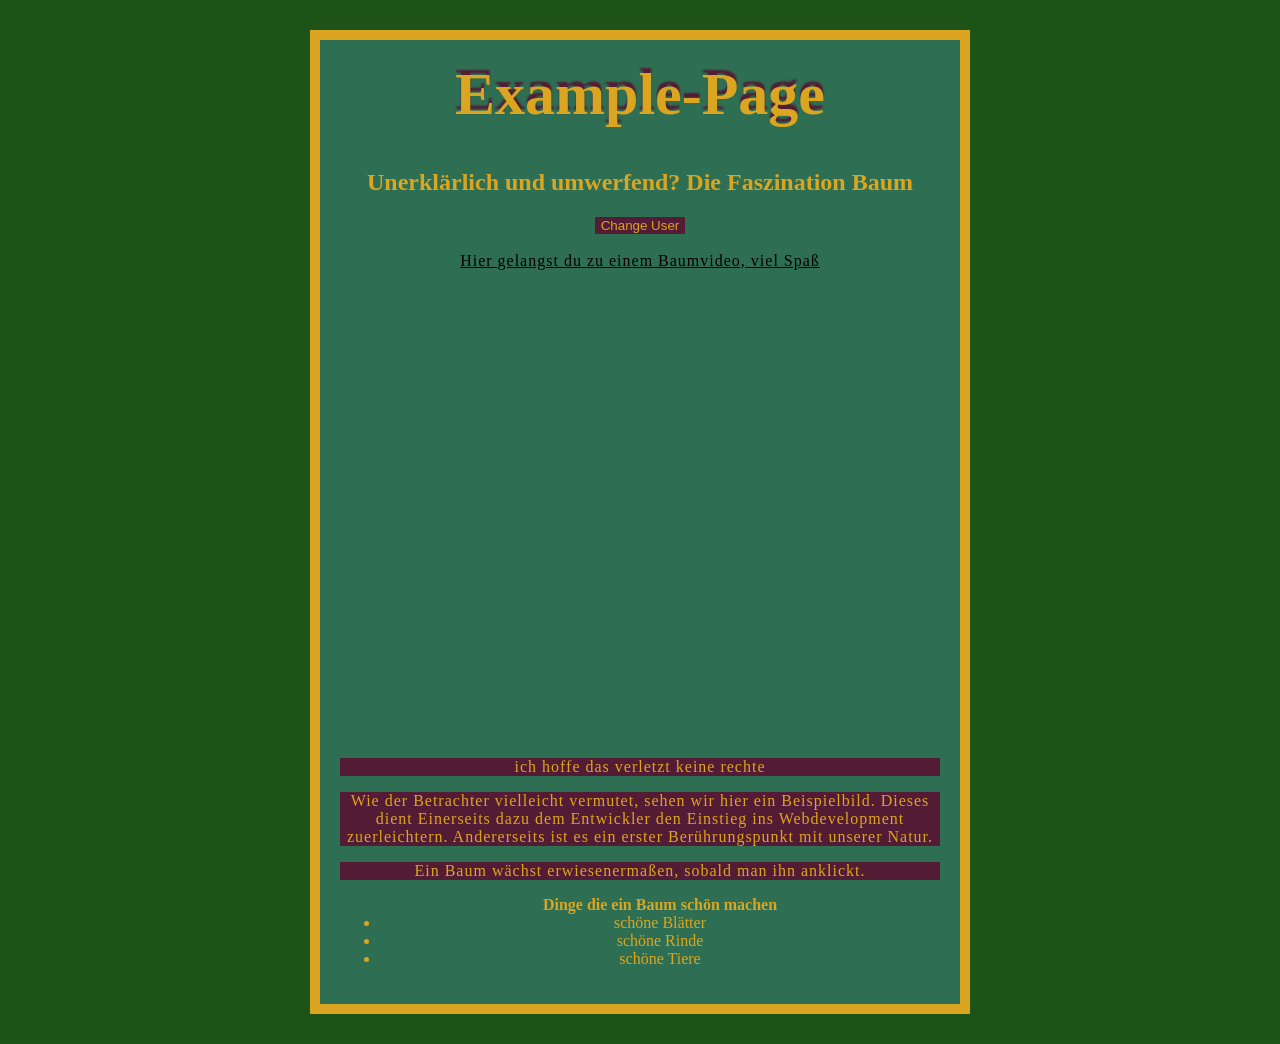
<file: index.html>
<!DOCTYPE html>
<html lang="en">
<head>
    <meta charset="UTF-8">
    <meta http-equiv="X-UA-Compatible" content="IE=edge">
    <meta name="viewport" content="width=device-width, initial-scale=1.0">
    <title>Julius Website</title>
    <link rel="stylesheet" href="styles/mystyle.css">
    <!--
    <link rel="stylesheet" href="css/bootstrap.css"> -->
    <!-- man kann css in das html dokument einbauen, oder aber man importiert den
        style lieber aus einer extra css Datei (liegt auch im repo)-->
    <style>
      iframe { 
        border: coral;
        border-radius: 1cm;
      }
    </style>
</head>
<body>
  <!-- you might want to configure csp directly to not get your page highjacked-->
  <!-- A place to enjoy webdevelopment possibilities-->
    <h1> Example-Page</h1>
    <h3></h3>
    <h2> Unerklärlich und umwerfend? Die Faszination Baum</h2>
    <button>Change User</button>
    <br> <br>
    <a href="https://www.youtube.com/watch?v=eR5q0jsQMYc">Hier gelangst du zu einem Baumvideo, viel Spaß</a>
    <br> <br>
    <!--/// iframes tag: möglichkeiten videos, map,advert ONLY EMBED WHEN NECESSARY-->
    <!--<img src="images/ein-baum.svg" alt="Das Bild eines Baumes"> -->
    <!-- iframes tags ermögliochen es videos einzubinden (embedding technique to embed entire web document)-->
    <!--<iframe width="560" height="315" src="https://www.youtube.com/embed/LXb3EKWsInQ" 
                title="YouTube video player" frameborder="0" 
                allow="accelerometer; autoplay; clipboard-write; encrypted-media; gyroscope; picture-in-picture; web-share" 
                allowfullscreen></iframe>-->
    <iframe src="https://www.google.com/maps/embed?pb=!1m14!1m12!1m3!1d310844.0805017142!2d13.42473175!3d52.5068441!2m3!1f0!2f0!3f0!3m2!1i1024!2i768!4f13.1!5e0!3m2!1sde!2sde!4v1683549397617!5m2!1sde!2sde" 
            width="600" 
            height="450" 
            style="border:0;" 
            allowfullscreen="" 
            loading="lazy" 
            referrerpolicy="no-referrer-when-downgrade"></iframe>
    <p> ich hoffe das verletzt keine rechte</p>
    <p> Wie der Betrachter vielleicht vermutet, sehen wir hier ein Beispielbild. Dieses dient Einerseits dazu 
        dem Entwickler den Einstieg ins Webdevelopment zuerleichtern. Andererseits ist es ein erster Berührungspunkt mit unserer Natur.
    </p>
    <p>
      Ein Baum wächst erwiesenermaßen, sobald man ihn anklickt.
    </p>
    <ul> 
        <strong>Dinge die ein Baum schön machen</strong>
        <li>schöne Blätter</li>
        <li>schöne Rinde</li>
        <li>schöne Tiere</li>
    </ul>
    <!--
    <div class="container text-center">
        <div class="row">
          <div class="col">
            Column
          </div>
          <div class="col">
            Column
          </div>
          <div class="col">
            Column
          </div>
        </div>
    -->
    <!-- <scipt src="js/bootstrap.bundle.js"></scipt> -->
    <!--applies Java das ausgewählte java script auf diese konkrete Seite-->
    <script src="scripts/main.js"></script>
</body>
</html>
</file>
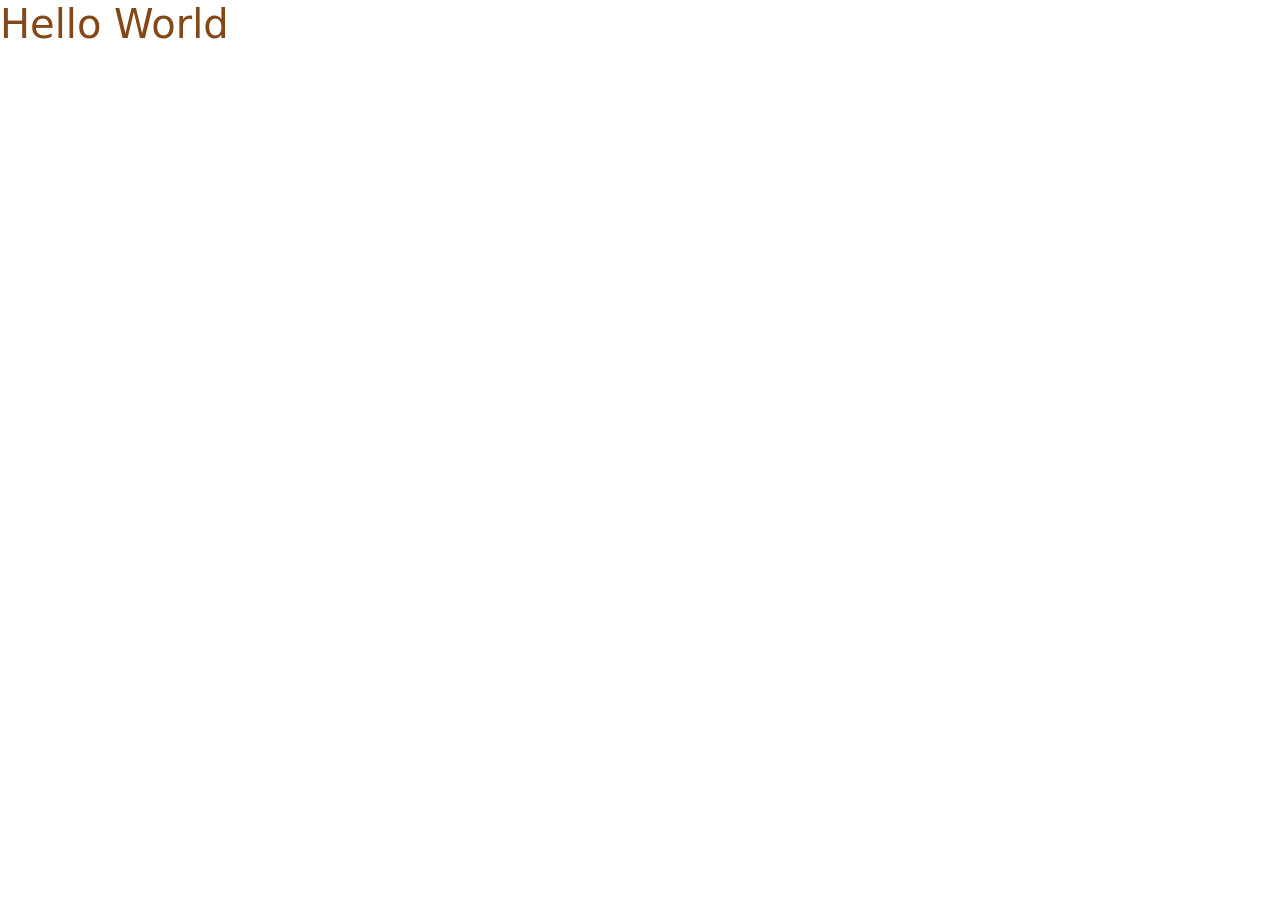
<file: basic_site.html>
<!DOCTYPE html>
<html lang="en">
<head>
    <meta charset="UTF-8">
    <meta http-equiv="X-UA-Compatible" content="IE=edge">
    <meta name="viewport" content="width=device-width, initial-scale=1.0">
    <title>Document</title>
    <link rel="stylesheet" href="css/bootstrap.css">
    <style>
        h1 { color: rgb(132, 71, 24); font-size: 110;}
    </style>
</head>
<body>
    <h1> Hello World</h1>    
    <scipt src="js/bootstrap.bundle.js"></scipt>
</body>
</html>
</file>
<file: styles/mystyle.css>
html {
    background-color: rgb(30, 83, 24);
}

body {
    width: 600px;
    /* valuemeaning: top/bottom left/right */
    margin: 30px auto;
    /* valuemeaning: top right bottom left*/
    padding: 0 20px 20px 20px;
    border: 10px solid goldenrod;
    background-color: rgb(46, 111, 84);

    color: goldenrod;
    font-size: 14 px;
    text-align: center;
     /*font-family:'Courier New', Courier, monospace;*/
}

button {
    background-color: rgb(84, 27, 53);
    border: 0;
    color: goldenrod;
}

h1 {
    margin: 0;
    padding: 20px 0;
    font-size: 60px;
    /*applies shadow to text:  horizontal vertikal blur basecolor*/
    text-shadow: 0px -5px 2px rgb(84, 27, 53);
}

h3 {
    background-color: rgb(84, 27, 53);
}

img {
    /*gibt dem img elemnt ein substanz, 
    die von anderen elementen respektiert wird*/
    display: block;
    margin: 0 auto;
}

p {
    font-size: 16px;
    letter-spacing: 1px;
    background-color: rgb(84, 27, 53);
    /*line-height: 2;*/
}

ul {
    text-align: center;
}

a{
    font-size: 16px;
    text-align: center;
    /*line-height: 2;*/
    letter-spacing: 1px;
    color: black;
}
a:hover {
    color: goldenrod;
}
</file>
